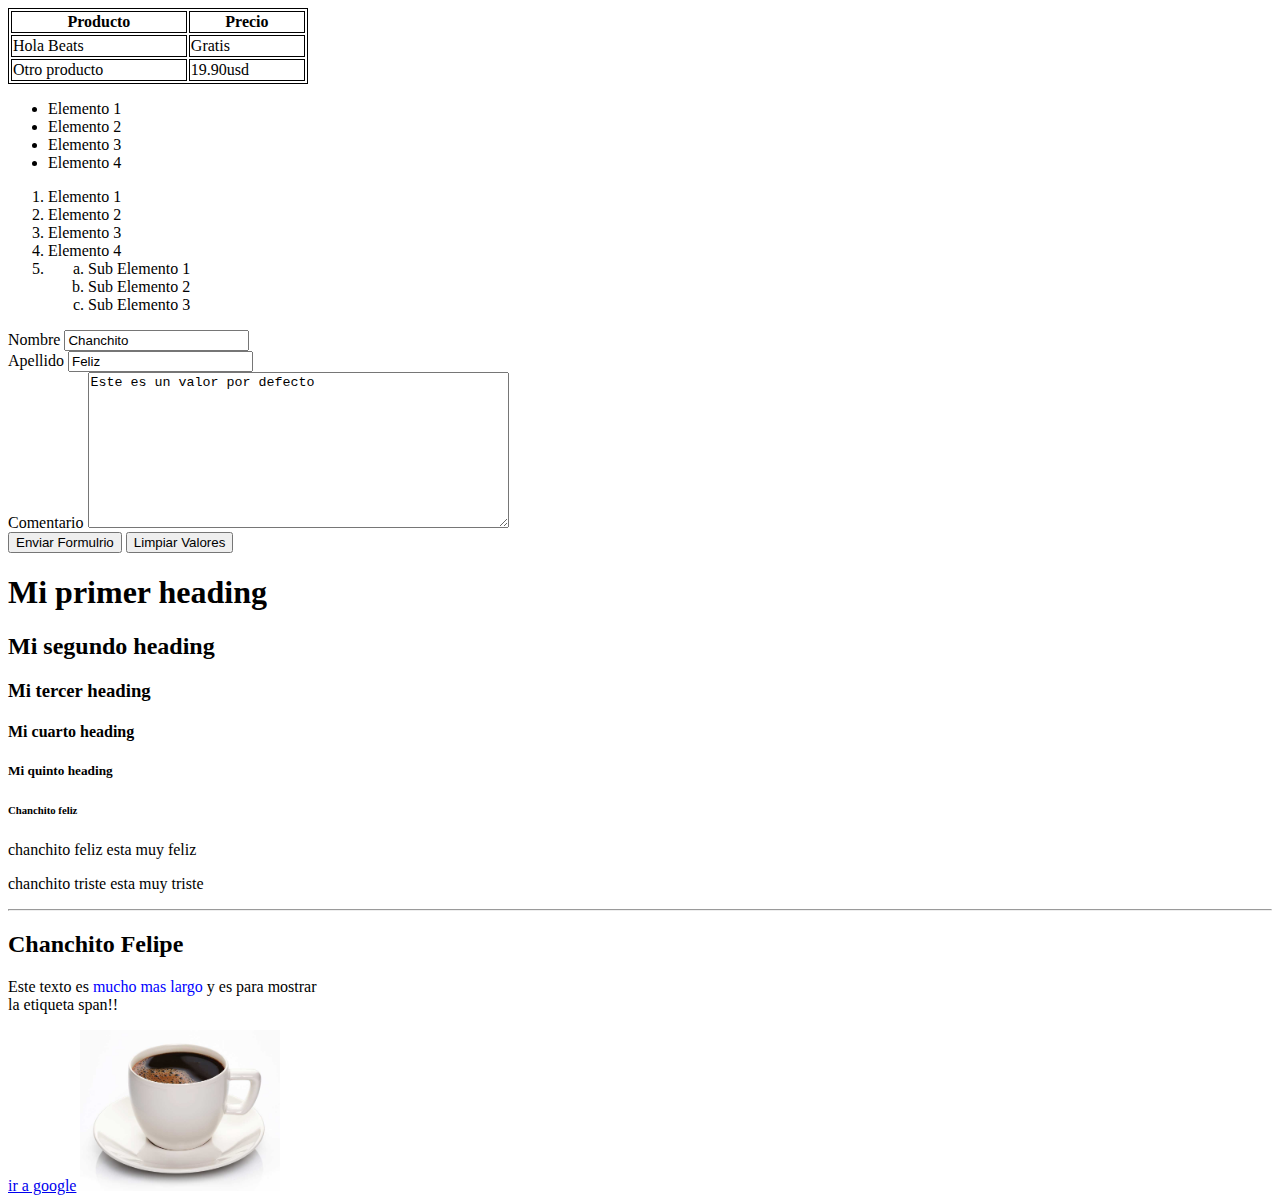
<file: aprendehtml/index.html>
<!DOCTYPE html>
<html lang="en">
<head>
    <meta charset="UTF-8">
    <meta http-equiv="X-UA-Compatible" content="IE=edge">
    <meta name="viewport" content="width=device-width, initial-scale=1.0">
    <title>Mi primera web</title>
    <style>
        table, th, td {
            border: 1px solid black;
        }
    </style>
</head>
<body>

    <table style="width: 300px;" >

        <thead>
            <tr>
                <th>Producto</th>
                <th>Precio</th>
            </tr>
        </thead>

        <tr>
            <!-- TD Elementos estandares q se encuentran dentro de las celdas-->
            <td>Hola Beats</td>
            <td>Gratis</td>
        </tr>
        <tr>
            <!-- TD Elementos estandares q se encuentran dentro de las celdas-->
            <td>Otro producto</td>
            <td>19.90usd</td>
        </tr>
    </table>

    <!--lista no ordenada-->
    <ul>
        <li>Elemento 1</li>
        <li>Elemento 2</li>
        <li>Elemento 3</li>
        <li>Elemento 4</li>
    </ul>

    <!--lista ordenada-->
    <ol>
        <li>Elemento 1</li>
        <li>Elemento 2</li>
        <li>Elemento 3</li>
        <li>Elemento 4</li>
        <li>
            <ol>
                <li style="list-style: lower-alpha;">Sub Elemento 1</li>
                <li style="list-style: lower-alpha;">Sub Elemento 2</li>
                <li style="list-style: lower-alpha;">Sub Elemento 3</li>
            </ol>
        </li>
    </ol>

    <form action="/formulario" method="POST" >
        <label for="nombre" >Nombre</label>
        <input value="Chanchito" type="text" id="nombre" name="nombre" placeholder="Nombre"/>
        <br>
        <label for="apellido">Apellido</label>
        <input value="Feliz" type="text" id="apelido" name="apellido" placeholder="Apellido"/>
        <br>
        <label for="comentario">Comentario</label>
        <textarea cols="50" rows="10" id="comentario" placeholder="Ingrese comentario" name="comentario">Este es un valor por defecto</textarea>
        <br>

        <button type="button">Enviar Formulrio</button>
        <button type="reset">Limpiar Valores</button>


    </form>


    <h1>Mi primer heading</h1>
    <h2>Mi segundo heading</h2>
    <h3>Mi tercer heading</h3>
    <h4>Mi cuarto heading</h4>
    <h5>Mi quinto heading</h5>
    <h6>Chanchito feliz</h6>
    <p>chanchito feliz esta muy feliz</p>
    <p>chanchito triste esta muy triste</p>
    <hr>
    <h2>Chanchito Felipe</h2>
    <p>
        Este texto es <span style="color: blue;" > mucho mas largo</span> y 
        es para mostrar <br>
        la etiqueta span!!
    </p>

    <!-- etiqueta de comentario-->

    <a target="_blank" href="https:google.com.ar">ir a google</a>
    <img src="img/coffee.jpg" width="200" />


</body>
</html>
</file>
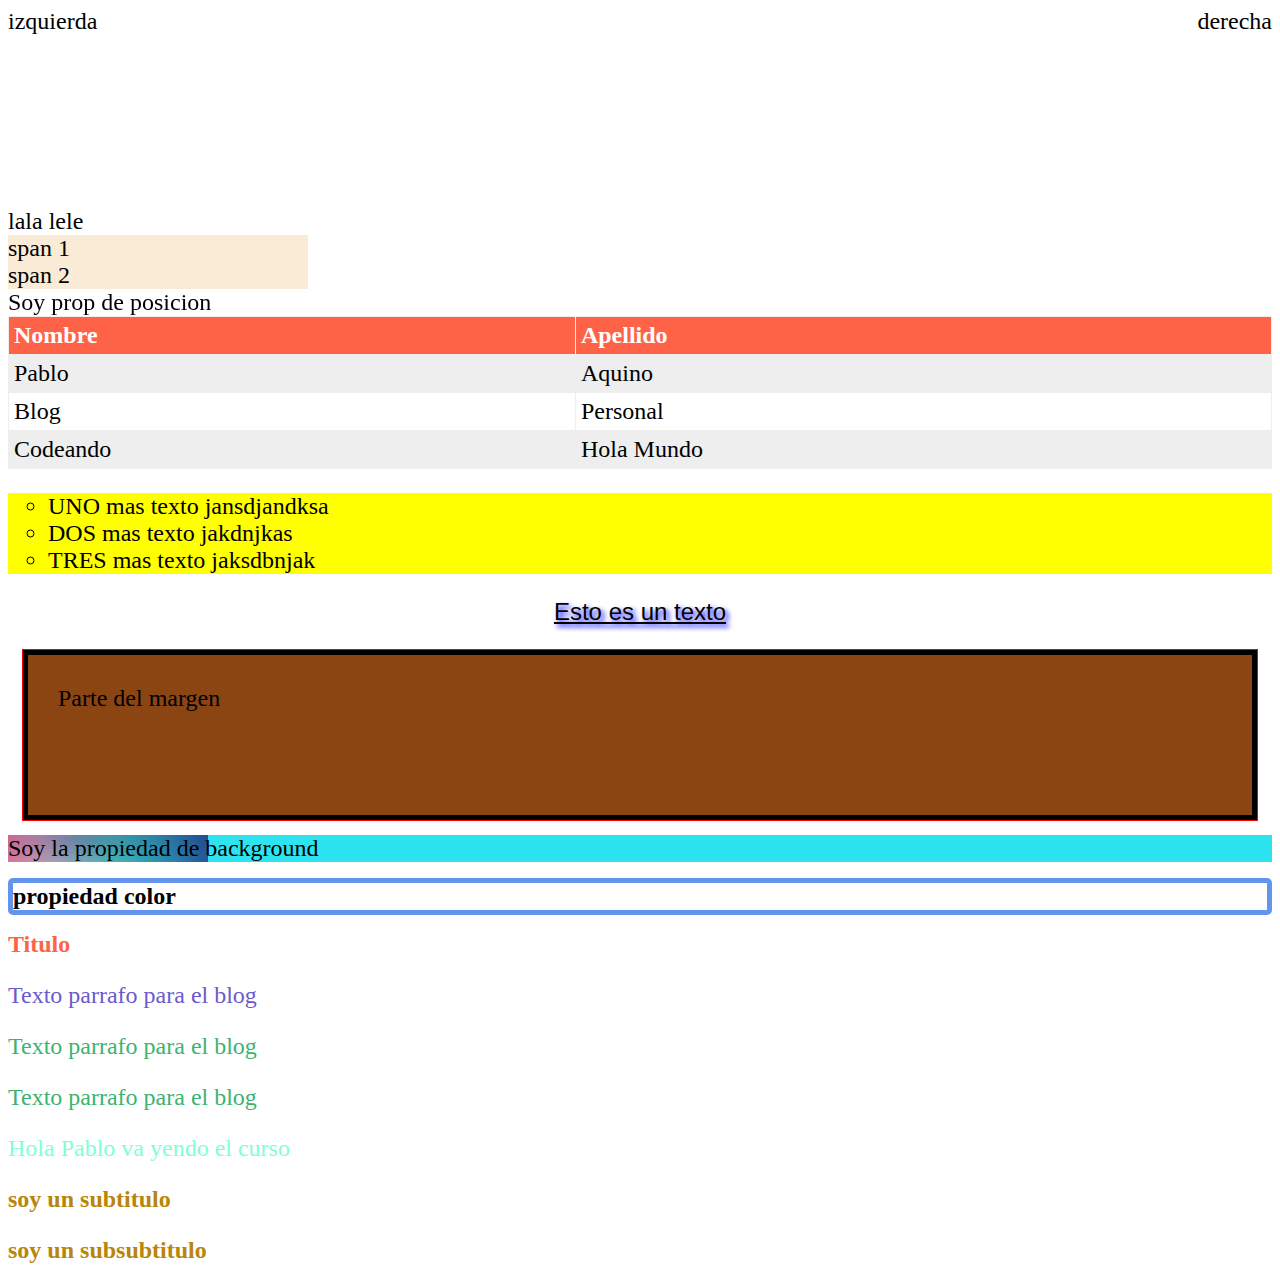
<file: css/index.html>
<!DOCTYPE html>
<html >
<head>
    <title>Document</title>
    <link rel="stylesheet" href="style.css" />

</head>   
<body>
    <div class="container">
        <div class="left">izquierda</div>
        <div class="right">derecha</div> 
    </div>
    <div class="inline">lala</div>
    <div class="inline">lele</div>
    <span>span 1</span>
    <span>span 2</span>
    <article id="position">Soy prop de posicion</article>
    <table>
        <tr>
            <th>Nombre</th>
            <th>Apellido</th>
        </tr>
        <tr>
            <td>Pablo</td>
            <td>Aquino</td>
        </tr>
        <tr>
            <td>Blog</td>
            <td>Personal</td>
        </tr>
        <tr>
            <td>Codeando</td>
            <td>Hola Mundo</td>
        </tr>
    </table>

    <ul>
        <li>UNO mas texto jansdjandksa</li>
        <li>DOS mas texto jakdnjkas</li>
        <li>TRES mas texto jaksdbnjak</li>
    </ul>
    <p class="text">Esto es un texto</p>
    <div class="margen">
      Parte del margen
    </div>

    <article id="fondo">
        Soy la propiedad de background
    </article>
    <h1 class="color" >propiedad color</h1>
    <h1 id="titulo" >Titulo</h1>
    <p class="texto" >Texto parrafo para el blog</p>
    <p class="texto especial" >Texto parrafo para el blog</p>
    <p class="especial" >Texto parrafo para el blog</p>

    <div>
        <p>Hola Pablo va yendo el curso</p>
        <h2>soy un subtitulo</h2>
        <h3>soy un subsubtitulo</h3>
    </div>

</body>
</html>
</file>
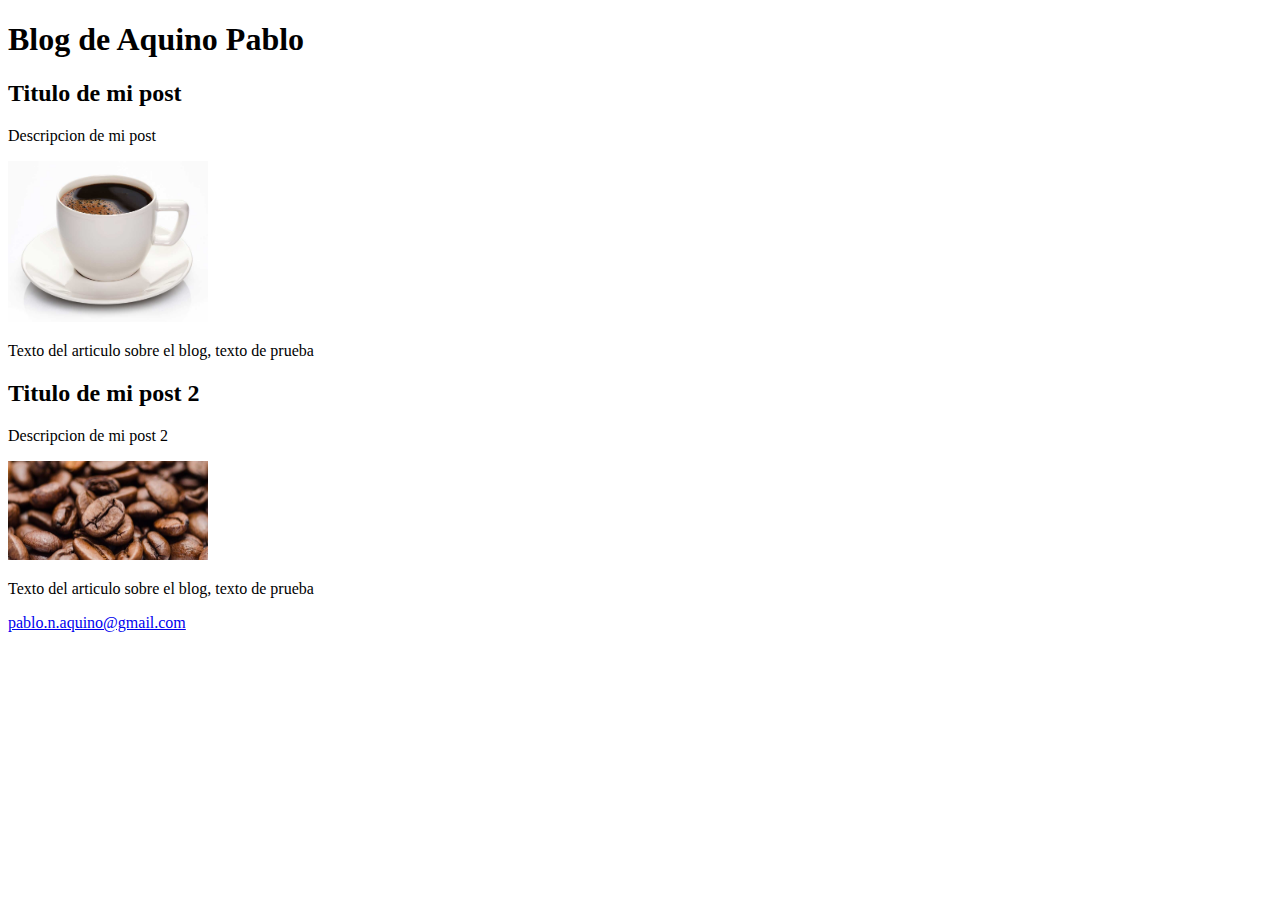
<file: aprendehtml/blog.html>
<!DOCTYPE html>
<html >
<head>
    
    <title>Document</title>


</head>
<body>
    <header>
        <h1>Blog de Aquino Pablo</h1>
    </header>
    <section>
        <article>
            <h2>Titulo de mi post</h2>
            <p>Descripcion de mi post</p>
            <img  src="img/coffee.jpg" width="200">
            <p>Texto del articulo sobre el blog, texto de prueba</p>
        </article>
        <article>
            <h2>Titulo de mi post 2</h2>
            <p>Descripcion de mi post 2</p>
            <img  src="img/granos.jpg" width="200">
            <p>Texto del articulo sobre el blog, texto de prueba</p>
        </article>
    </section>
    <footer>
        <a href="mailto:pablo.n.aquino@gmail.com">pablo.n.aquino@gmail.com</a>
    </footer>
</body>
</html>
</file>
<file: css/style.css>
#titulo{
    color: tomato;
}

p.texto {
    color: slateblue;
}

p.especial{
    color: mediumseagreen;
}

div p{
    color: aquamarine;
}

div h2, div h3 {
    color: darkgoldenrod;
}

*{
    font-size: 24px;
    /* color: black; */
}

/*ASI SE HACEN LOS COMENTARIOS*/

/*color{
    color: rgb(243, 11, 204);
}
*/

.color {
    /* border: 5px black solid ;
    dotted
    dashed
    solid
    double
    groove
    ridge
    inset
    outset
    none
    hidden */

    border-style: solid;
    border-color: cornflowerblue;
    border-radius: 5px;
    border-width: 5px;

}

#fondo{
background-color: rgba(45, 227, 240);
/*opacity: 0.3;*/
background-image: url('fondo.jpg');
/* background-size: cover; */
background-size: 200px 200px;
background-repeat: no-repeat;
}

.margen{
    background-color: saddlebrown;
    margin: 15px;
    padding:  30px;
    border: solid 5px black;
    height: 100px;
    width: 50;
    overflow: scroll;
    outline: 1px solid red;
}
.text{
    font-family: Verdana, Geneva, Tahoma, sans-serif;
    text-align: center;
    text-decoration: underline;
    text-shadow: 3px 3px  5px blue;
}

ul{
   background-color: yellow;
   list-style-type: circle;
   /* padding-left:  0; */
   /* list-style-position: inside; */
}

table{
    width: 100%;
    border-collapse: collapse;
}

th, td{
    border: solid 1px #eee;
    padding: 5px;

}

th{
    background-color: tomato;
    color: white;
    text-align: left;
}

tr:nth-child(even){
    background-color: #eee;
}


tr:hover{
    background-color: grey;
    cursor: pointer;
}

span{
    display: block;   
    width: 300px;
    background-color: antiquewhite;
}

.inline{
    display: inline;
}

#position{
    position: sticky;
    left: 20px;
    /* top: 25px; */
}

.left{
    float: left;
    width: 100px;
}
.right{
    float: right;
}
.container{
    height: 200px;
}
</file>
